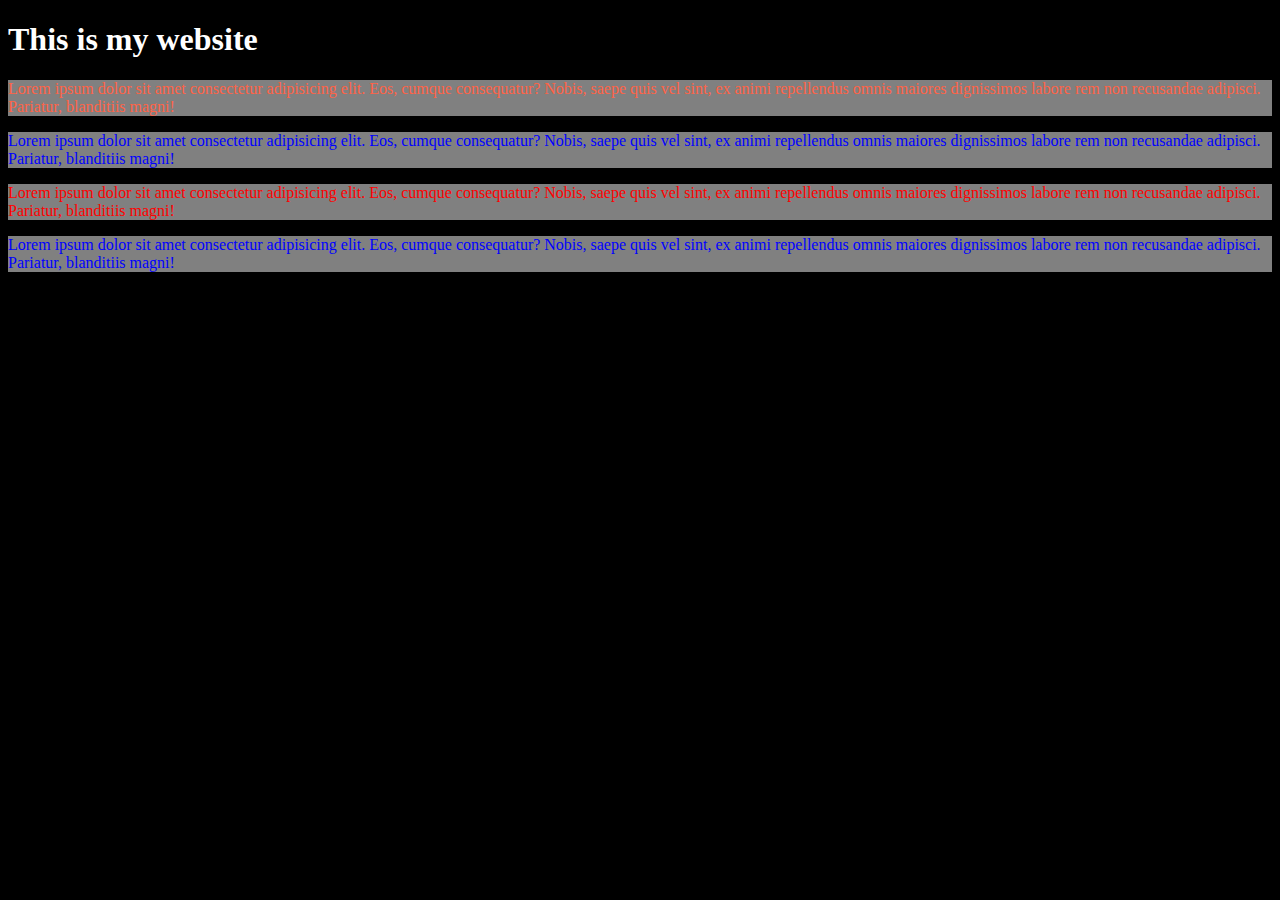
<file: index.html>
<!DOCTYPE html>

<html>
    <head>
        <title>My first website</title>
        <link rel="stylesheet" href="style.css">
        </head>
        <body>
            
            <!--
                1. Inline
                2.Internal
                3.External
                -->
                <h1>This is my website</h1> 
                <p id="p1" class="odd">Lorem ipsum dolor sit amet consectetur adipisicing elit. Eos, cumque consequatur? Nobis, saepe quis vel sint, ex animi repellendus omnis maiores dignissimos labore rem non recusandae adipisci. Pariatur, blanditiis magni!</p>      
                <p id="p2" class="even">Lorem ipsum dolor sit amet consectetur adipisicing elit. Eos, cumque consequatur? Nobis, saepe quis vel sint, ex animi repellendus omnis maiores dignissimos labore rem non recusandae adipisci. Pariatur, blanditiis magni!</p>      
                <p id="p3" class="odd">Lorem ipsum dolor sit amet consectetur adipisicing elit. Eos, cumque consequatur? Nobis, saepe quis vel sint, ex animi repellendus omnis maiores dignissimos labore rem non recusandae adipisci. Pariatur, blanditiis magni!</p>      
                <p id="p4" class="even">Lorem ipsum dolor sit amet consectetur adipisicing elit. Eos, cumque consequatur? Nobis, saepe quis vel sint, ex animi repellendus omnis maiores dignissimos labore rem non recusandae adipisci. Pariatur, blanditiis magni!</p>      
        </body>
    </html>
</file>
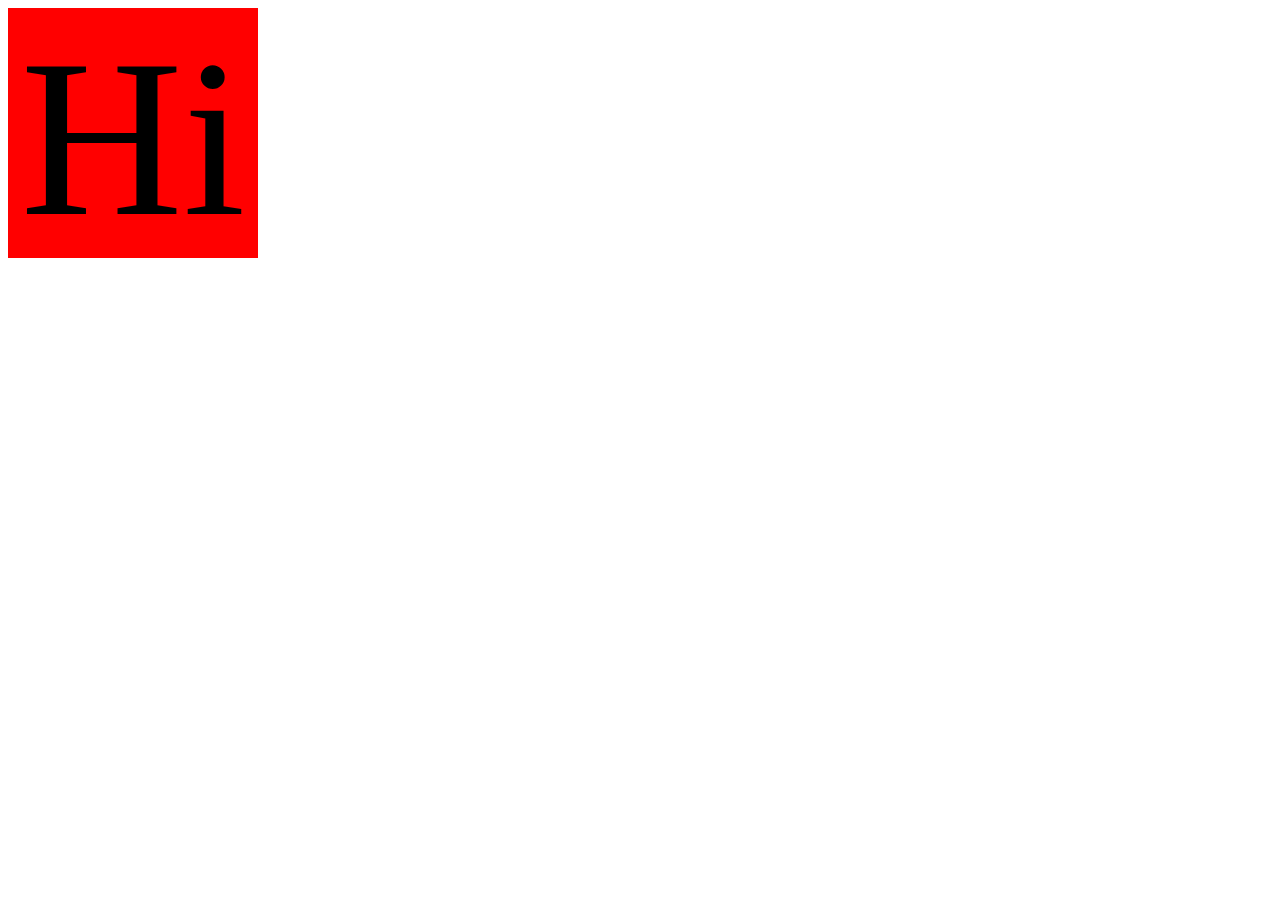
<file: Learning.Lhs/index.html>
<!DOCTYPE html>

<html>
    <head>
        <title>My first website</title>
        <link rel="stylesheet" href="style.css">
    </head>
    <body>

        <div id="box1">Hi</div>

    </body>
    </html>
</file>
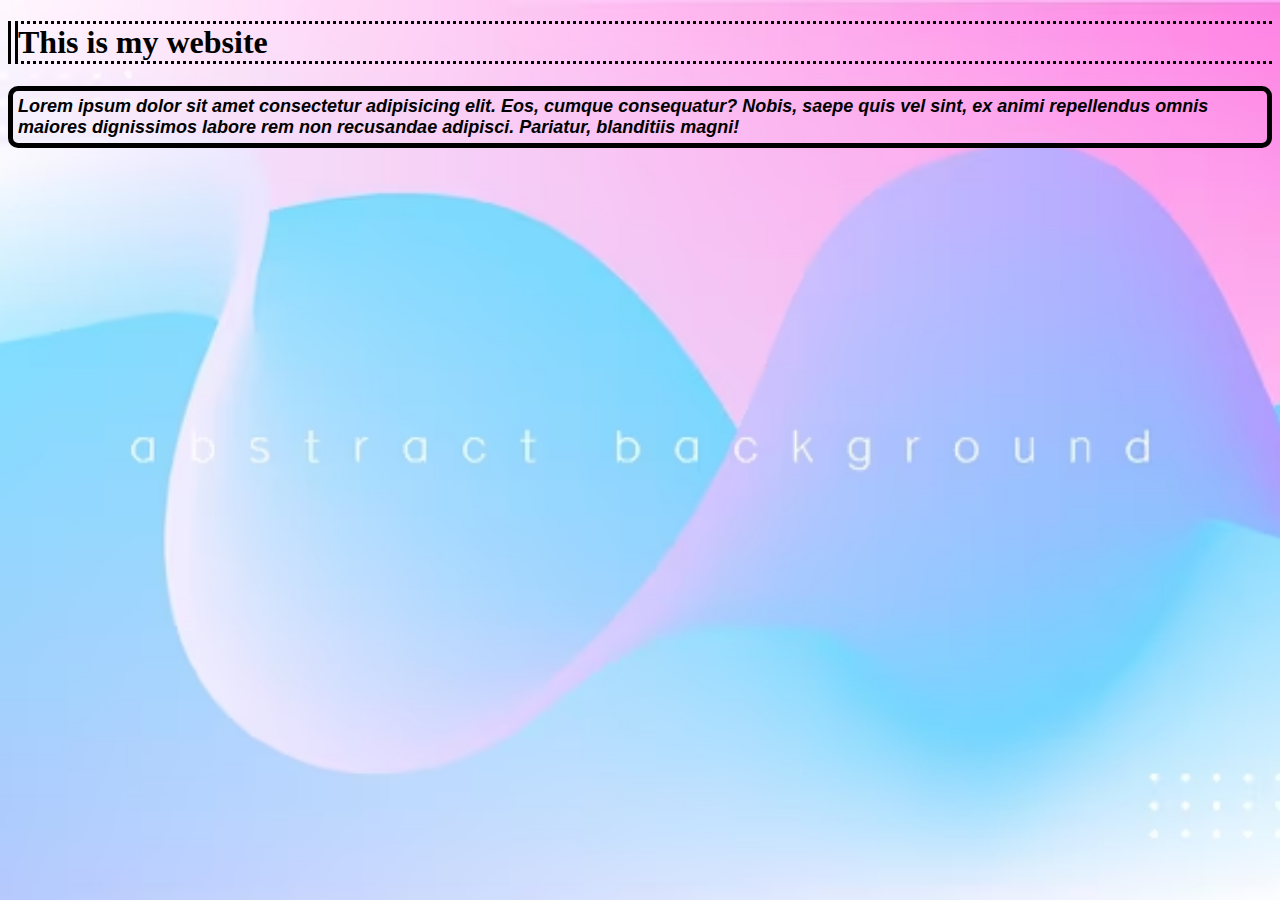
<file: WESITE/index.html>
<!DOCTYPE html>

<html>
    <head>
        <title>My first website</title>
        <link rel="stylesheet" href="style.css">
        </head>
        <body>
            
            <!--
                1. Inline
                2.Internal
                3.External
                -->
                <h1>This is my website</h1> 
                <p>Lorem ipsum dolor sit amet consectetur adipisicing elit. Eos, cumque consequatur? Nobis, saepe quis vel sint, ex animi repellendus omnis maiores dignissimos labore rem non recusandae adipisci. Pariatur, blanditiis magni!</p>      
                     
        </body>
    </html>
</file>
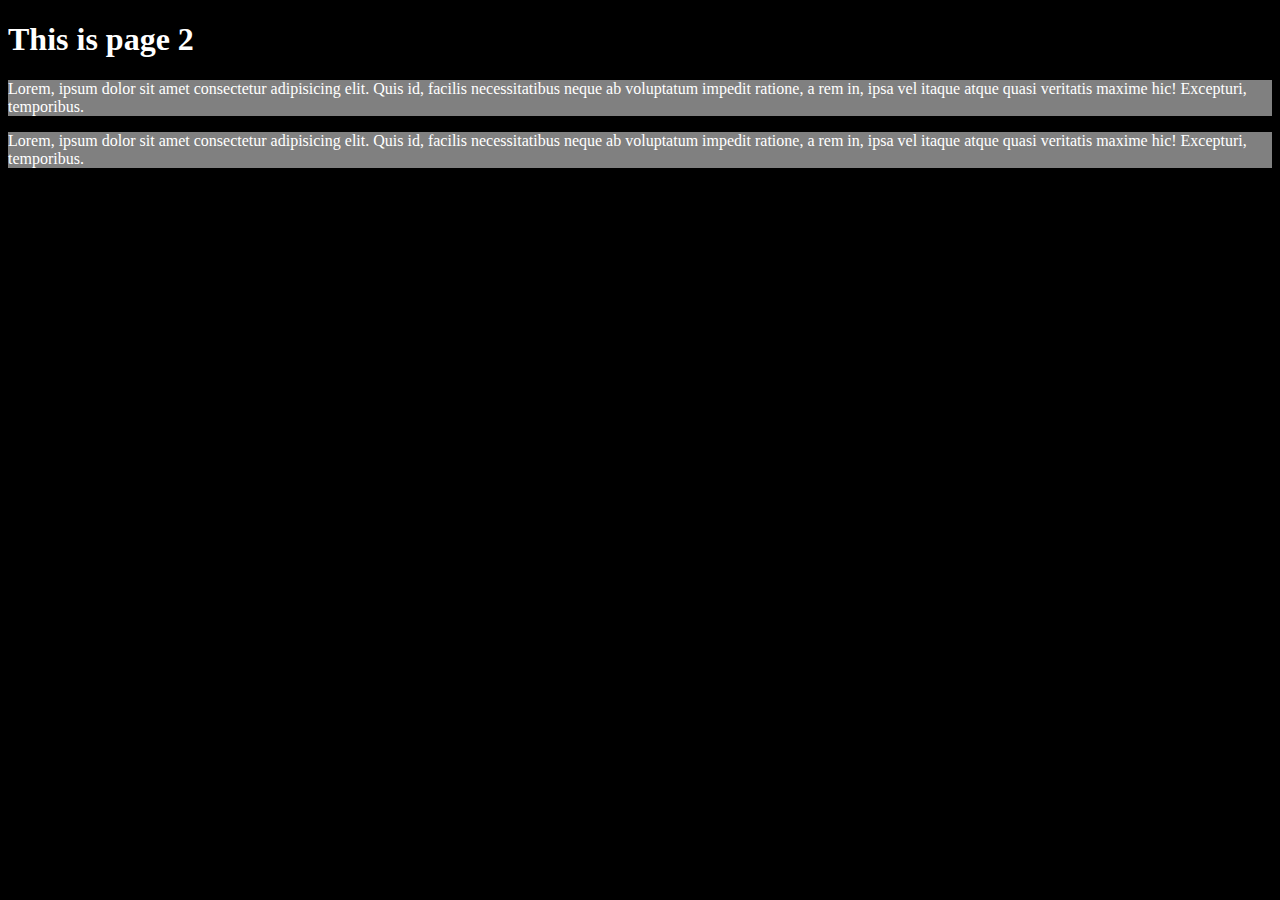
<file: page2.html>
<!DOCTYPE html>
<html lang="en">
<head>
    <meta charset="UTF-8">
    <meta http-equiv="X-UA-Compatible" content="IE=edge">
    <meta name="viewport" content="width=device-width, initial-scale=1.0">
    <title>Document</title>
    <link rel="stylesheet" href="style.css">
</head>
<body>

    <h1>This is page 2</h1>

    <p>Lorem, ipsum dolor sit amet consectetur adipisicing elit. Quis id, facilis necessitatibus neque ab voluptatum impedit ratione, a rem in, ipsa vel itaque atque quasi veritatis maxime hic! Excepturi, temporibus.</p>
    <p>Lorem, ipsum dolor sit amet consectetur adipisicing elit. Quis id, facilis necessitatibus neque ab voluptatum impedit ratione, a rem in, ipsa vel itaque atque quasi veritatis maxime hic! Excepturi, temporibus.</p>
    
</body>
</html>
</file>
<file: style.css>
body{
    background-color:black ;
}
h1{
    color: white;
}
p{
    background-color: gray; color: white;
}
#p1{
    color: tomato;
}
.odd{
    color: red;
}
.even{
    color: blue;
}
</file>
<file: Learning.Lhs/style.css>
#box1{
    width: 250px;
    height: 250px;
    background-color: red;
    font-size: 225px;
    text-align: center;

    /* animation: myslide;
    animation-play-state: running;
    animation-iteration-count: infinite;
    animation-delay: 0s;
    animation-timing-function: ease-in;
    animation-duration: 5s; */
   
}
#box1:hover{
    animation: 3s linear 0s infinite running myslide;
}

@keyframes mySlide{
    from{margin-left: 100%;}
    to{margin-left: 0%;}
}
@keyframes myRotate{
    100%{transform: rotateX(360deg);}
    100%{transform: rotateY(360deg);}
}
@keyframes myOpacity{
    50px{opacity: 0;}
}
@keyframes myScale{
    50px{transform: scale(0,5,0,5,);}
}
</file>
<file: WESITE/style.css>
body{
   background-image: url("../WESITE/background-image.avif");
    background-repeat: no-repeat;
    background-attachment: fixed;
    background-position: center;
    background-size: cover;   
}

h1{
    /* color: #FFFFFF; */
    border-top-style: dotted;
    border-bottom-style: dotted;
    border-left-style: double;
    border-left-width: 10px;
    /* border-left-color: silver;    */
    background-color: linear-gradient(to right, skyblue,white);
    background-repeat: no-repeat;
    background-attachment: fixed
}
p{
    /* color: #00ff73; */
    font-family: "consolas", sans-serif;
    font-style: italic;
    font-weight: bold;
    /* text-decoration: cyan dotted underline; */
    font-size: 18px;

    border-style: solid;
    border-width: 5px;
    /* border-color: gold; */
    border-radius: 10px;
    padding: 5px;
    background-color: linear-gradient(to left skyblue,white);
    background-repeat: no-repeat;
    background-attachment: fixed

   
   
}
</file>
